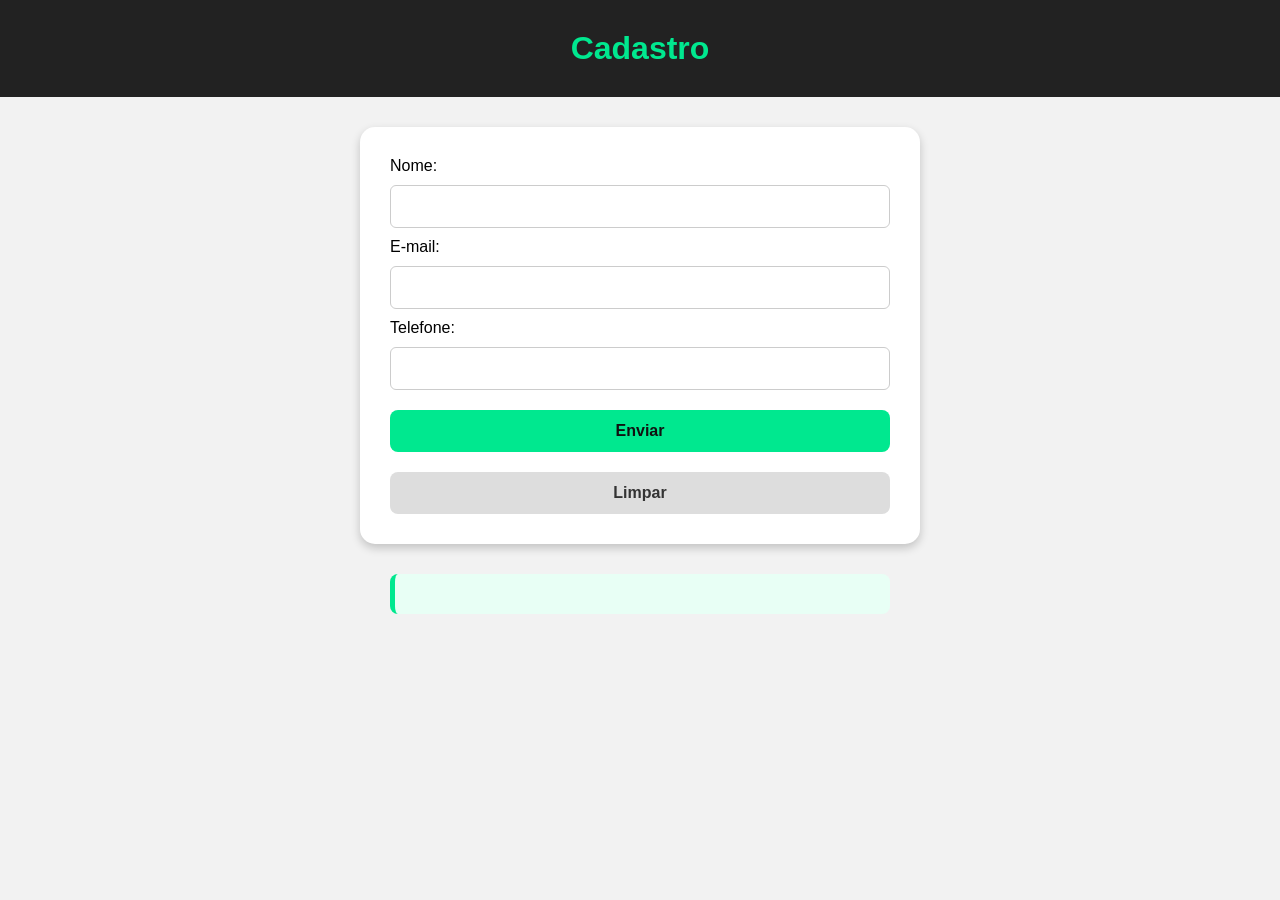
<file: index.html>
<DOCTYPE html>
<html lang="pt-BR">

<head>
    <meta charset="UTF-8">
    <meta name="viewport" content="width=device-width, initial-scale=1.0">

    <title>Formulário</title>

    <link rel="stylesheet" href="script2.css">
</head>

<body>

    <h1>Cadastro</h1>

    <form id="formulario">

        <label for="nome">Nome:</label>
        <input type="text" id="nome" name="nome" required>

        <label for="email">E-mail:</label>
        <input type="email" id="email" name="email" required>

        <label for="telefone">Telefone:</label>
        <input type="tel" id="telefone" name="telefone" required>

        <button type="submit">Enviar</button>

        <button type="reset">Limpar</button>

    </form>

    <div id="resultado"></div>

    <script src="script.js"></script>

</body>

</html>
</file>
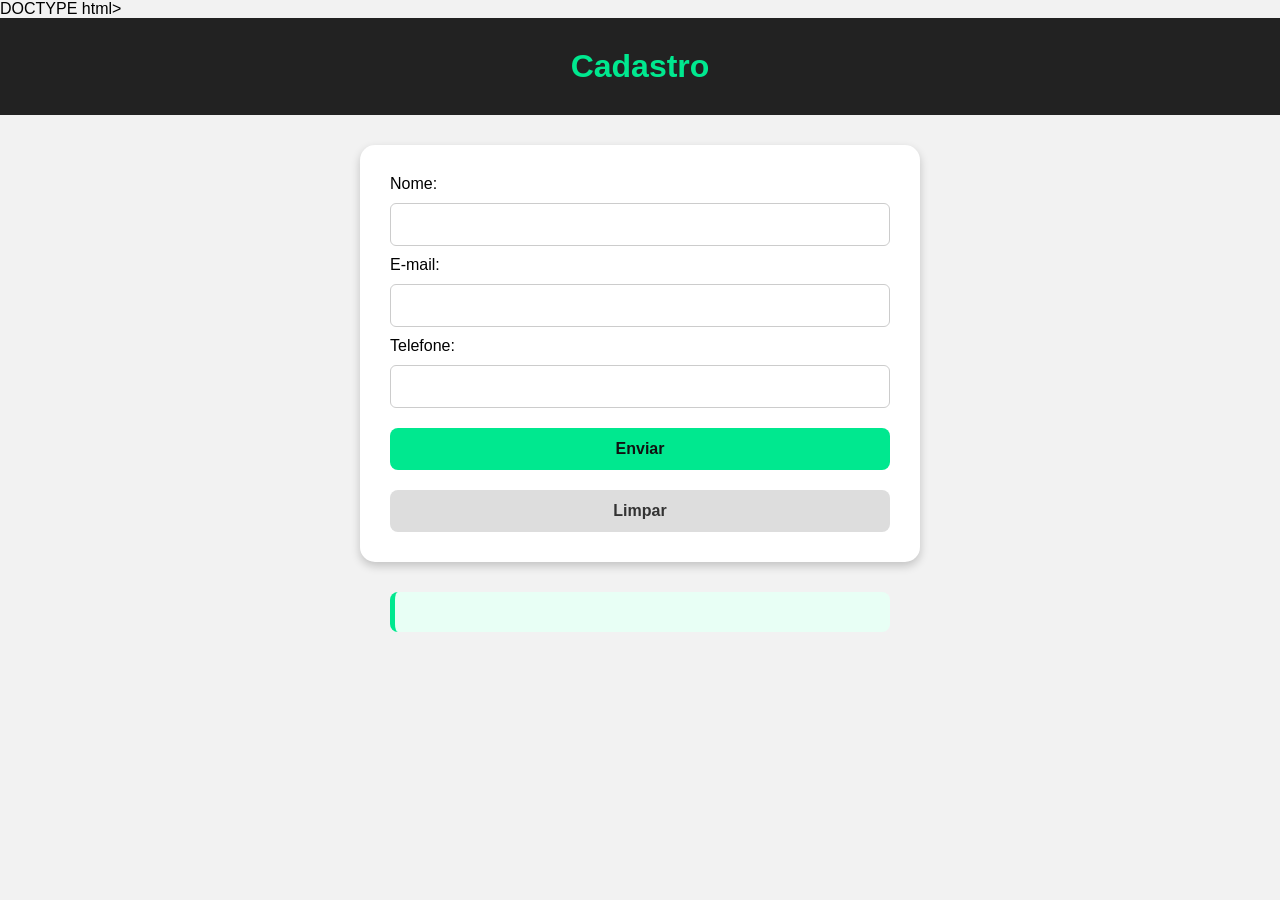
<file: formulario.html>
DOCTYPE html>
<html lang="pt-BR">

<head>
    <meta charset="UTF-8">
    <meta name="viewport" content="width=device-width, initial-scale=1.0">

    <title>Formulário</title>

    <link rel="stylesheet" href="script2.css">
</head>

<body>

    <h1>Cadastro</h1>

    <form id="formulario">

        <label for="nome">Nome:</label>
        <input type="text" id="nome" name="nome" required>

        <label for="email">E-mail:</label>
        <input type="email" id="email" name="email" required>

        <label for="telefone">Telefone:</label>
        <input type="tel" id="telefone" name="telefone" required>

        <button type="submit">Enviar</button>

        <button type="reset">Limpar</button>

    </form>

    <div id="resultado"></div>

    <script src="script.js"></script>

</body>

</html>
</file>
<file: script2.css>
body {
    font-family: Arial, sans-serif;
    background-color: #f2f2f2;
    margin: 0;
}


/* TÍTULO */

h1 {
    background-color: #222;
    color: #00e88f;
    text-align: center;
    padding: 30px;
    margin: 0;
}


/* FORMULÁRIO */

form {
    background-color: white;

    width: 80%;
    max-width: 500px;

    margin: 30px auto;
    padding: 30px;

    border-radius: 15px;

    box-shadow: 0 4px 10px rgba(0, 0, 0, 0.2);

    display: flex;
    flex-direction: column;
    gap: 10px;
}


/* CAMPOS */

input {
    padding: 12px;

    border: 1px solid #ccc;
    border-radius: 6px;

    font-size: 15px;

    box-sizing: border-box;
}


/* FOCO */

input:focus {
    outline: 2px solid #00e88f;
}


/* BOTÕES */

button {
    padding: 12px 25px;

    border: none;
    border-radius: 8px;

    font-size: 16px;
    font-weight: bold;

    cursor: pointer;

    margin-top: 10px;
}


/* ENVIAR */

button[type="submit"] {
    background-color: #00e88f;
    color: #111;
}


/* LIMPAR */

button[type="reset"] {
    background-color: #ddd;
    color: #333;
}


/* EFEITO AO PASSAR O MOUSE */

button:hover {
    transform: scale(1.03);
}


/* RESULTADO */

#resultado {
    width: 80%;
    max-width: 500px;

    margin: 25px auto;
    padding: 20px;

    background-color: #e8fff5;

    border-left: 5px solid #00e88f;

    border-radius: 8px;

    box-sizing: border-box;
}

#resultado h3 {
    color: #008f5a;
}
</file>
